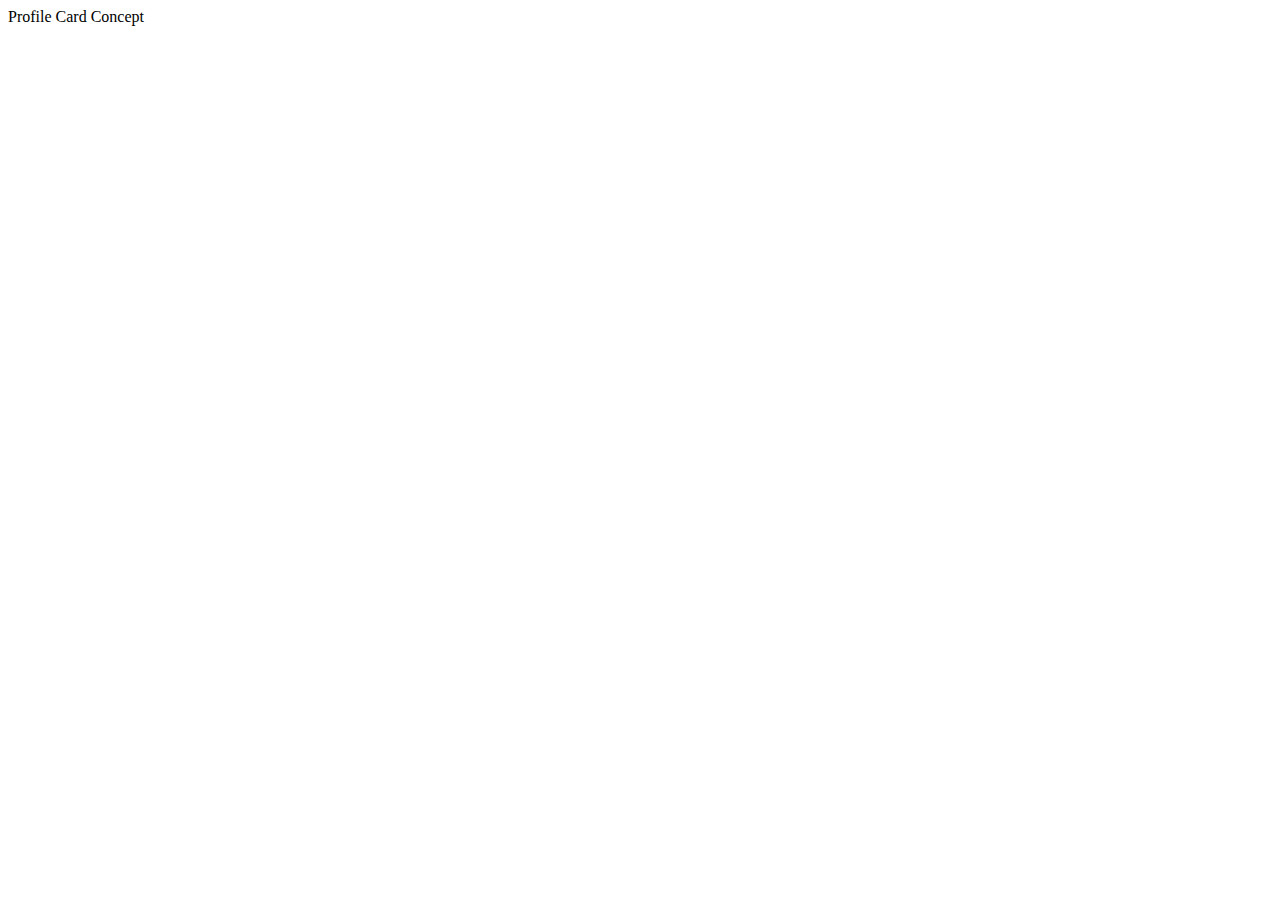
<file: index.html>
<!DOCTYPE html>
<html lang="en">
<head>
    <meta charset="UTF-8">
    <meta name="viewport" content="width=device-width, initial-scale=1.0">
    <title>Document</title>
</head>
<body>
    Profile Card Concept
</body>
</html>
</file>
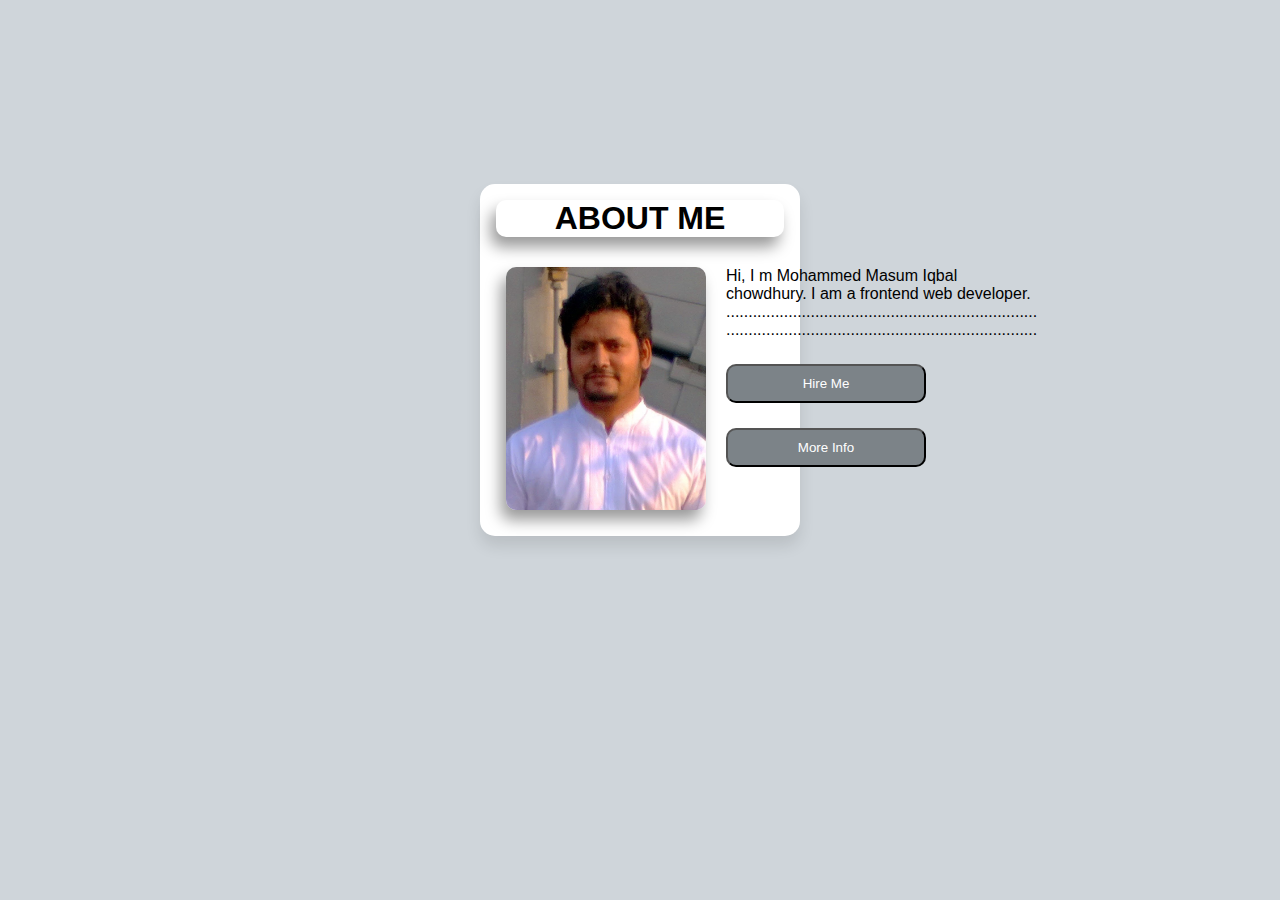
<file: about-me-card/index.html>
<!DOCTYPE html>
  <html lang="en">
    <head>
      <meta charset="UTF-8" />
      <title>About Section</title>
      <link rel="stylesheet" href="style.css" >
      <link rel="stylesheet" href="https://cdnjs.cloudflare.com/ajax/libs/font-awesome/6.6.0/css/all.min.css">
    </head>
    <body>
      <div class="card">
        <h1> About ME</h1>
        <div class="about-section">
          <img src="pic-logo.jpg" />
          <p>
            Hi, I m Mohammed Masum Iqbal chowdhury. I am a frontend web developer.
            ......................................................................
            ......................................................................
            <br />
            <button>Hire Me</button>
            <button>More Info</button>
          </p>
        </div>
      </div>
    </body>
  </html>
</file>
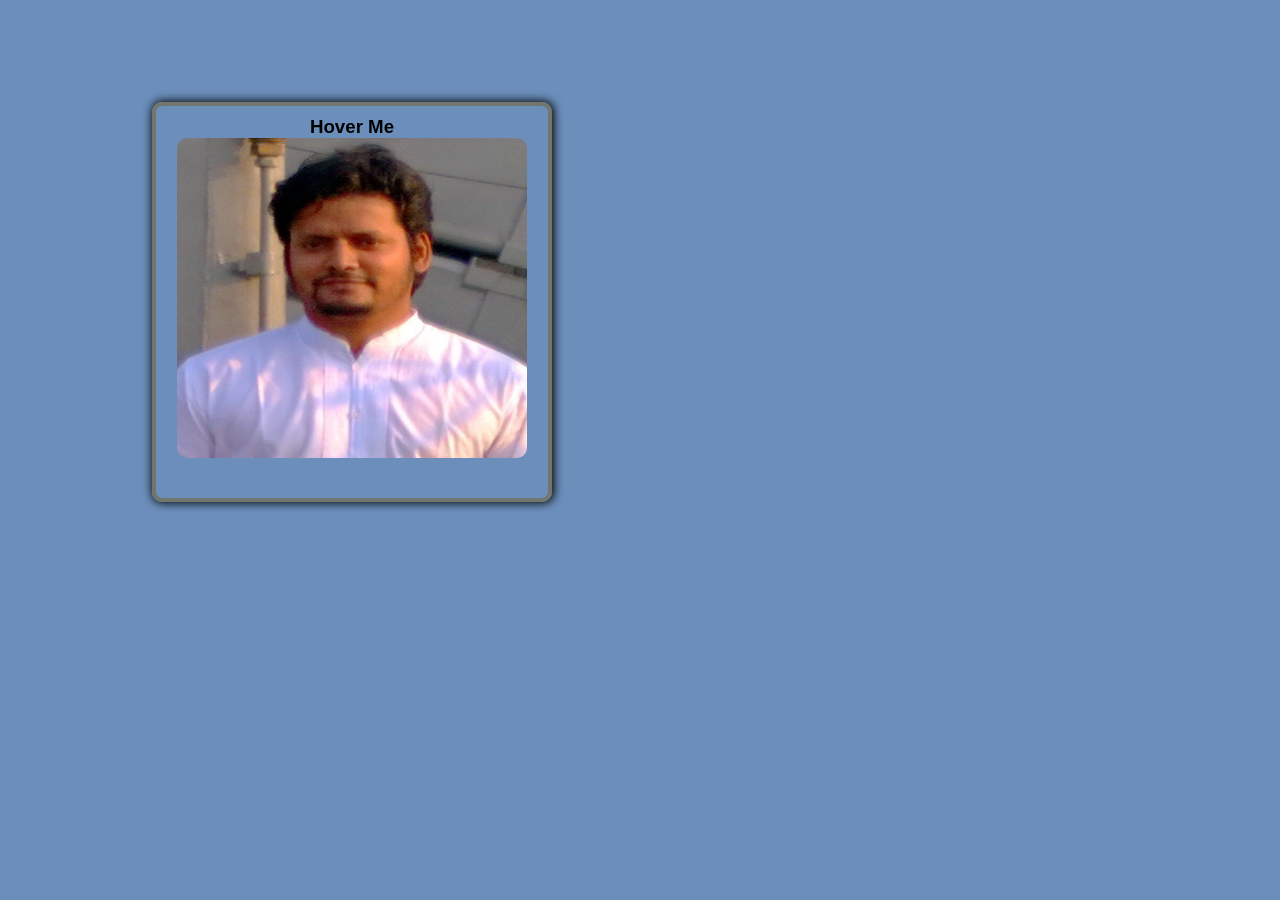
<file: flip-card/index.html>
<!DOCTYPE html>
  <html lang="en">
    <head>
      <meta charset="UTF-8" />
      <meta name="viewport" content="width=device-width, initial-scale=1.0" />
      <title>Flip Card </title>
      <link rel="stylesheet" href="style.css" />
      <link rel="stylesheet" href="https://cdnjs.cloudflare.com/ajax/libs/font-awesome/6.6.0/css/all.min.css">
    </head>
    <body>
      <div class="flip-container">
        <div class="flip-inner-container">
          <div class="flip-front">
            <h3>Hover Me</h2>
            <img src="pic-logo.jpg" />
          </div>
          <div class="flip-back">
            <div class="profile-image">
              <img src="info.png" />
              <h2>Info</h2>
              <div class="info">
              <p>Front-End Web Developer</p>
              <ul>
                <a href="masum.iqbal.chowdhury@gmail.com"><i class="fa-solid fa-envelope"></i></a>
                <a href="https://www.linkedin.com/in/masum-iqbal-chowdhury-5628a41ab/"><i class="fa-brands fa-linkedin"></i></a>
                <a href="https://github.com/im-masum"><i class="fa-brands fa-github"></i></a>
              </ul>
              </div>
            </div>
          </div>
        </div>
      </div>
    </body>
  </html>
</file>
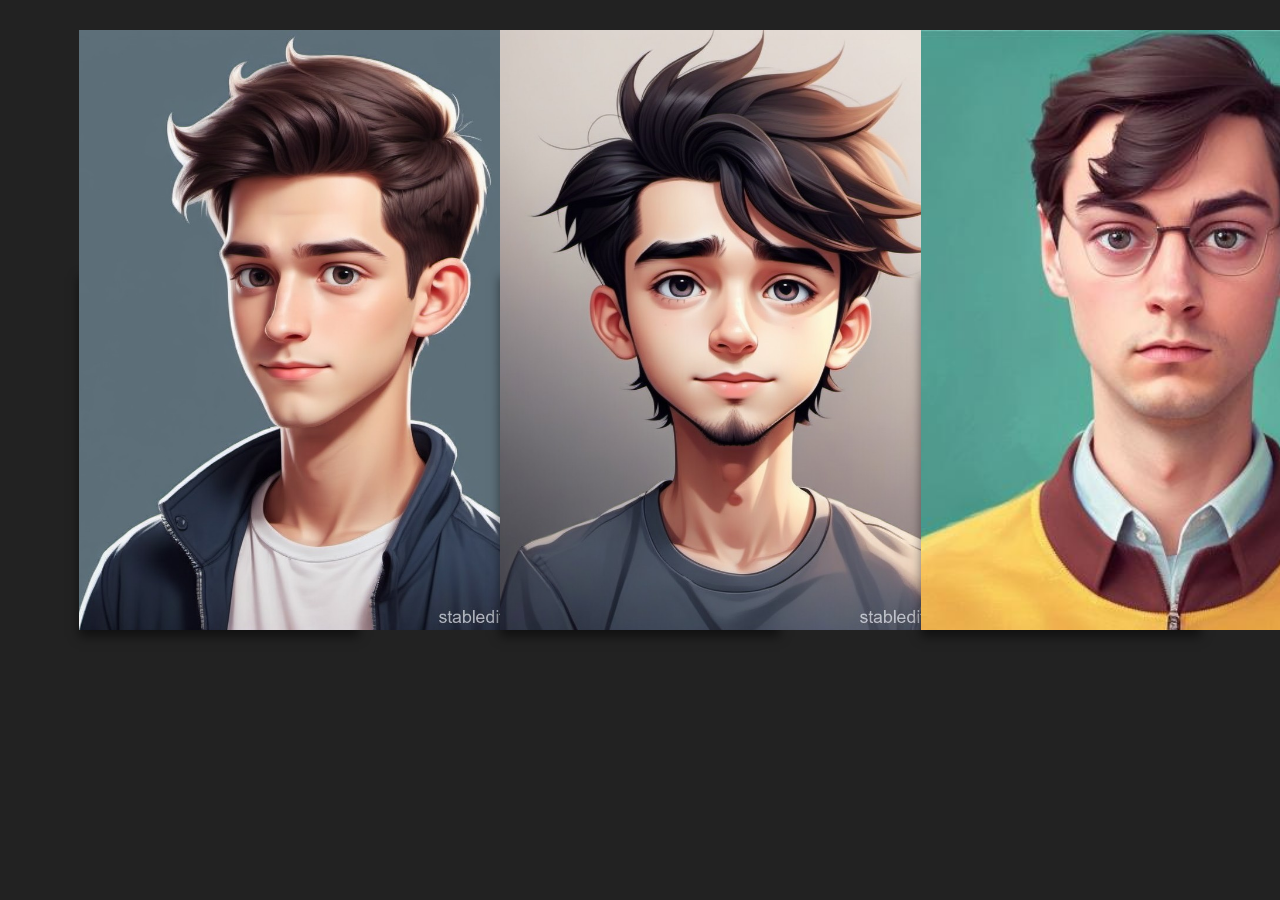
<file: Image-hover/index.html>
<!DOCTYPE html>
<html lang="en">
<head>
    <meta charset="UTF-8">
    <meta name="viewport" content="width=device-width, initial-scale=1.0">
    <link rel="stylesheet" href="https://cdnjs.cloudflare.com/ajax/libs/font-awesome/6.6.0/css/all.min.css">
    <link rel="stylesheet" href="style.css">
    <title>Image Hover Effect</title>
</head>
<body>
    <div class="container">
        <div class="card">
            <img src="images/img-1.jpg" alt="">
              <div class="info">
               <h1>Heading</h1>
               <p>Lorem ipsum dolor,sit amet consectetur adipisicing elit. Non, 
                asperiores.</p>
                <a href="#" class="btn">Read More</a>
            </div>
        </div>

        <div class="card">
            <img src="images/img-2.jpg" alt="">
            <div class="info">
             <h1>Heading</h1>
             <p>Lorem ipsum dolor,sit amet consectetur adipisicing elit. Non, 
              asperiores.</p>
            <a href="#" class="btn">Read More</a>
            </div>
        </div>
          <div class="card">
            <img src="images/img-3.jpg" alt="">
            <div class="info">
                <h1>Heading</h1>
               <p>Lorem ipsum dolor,sit amet consectetur adipisicing elit. Non, 
                asperiores.</p>
                <a href="#" class="btn">Read More</a>
            </div>
        </div>
    </div>
</body>
</html>
</file>
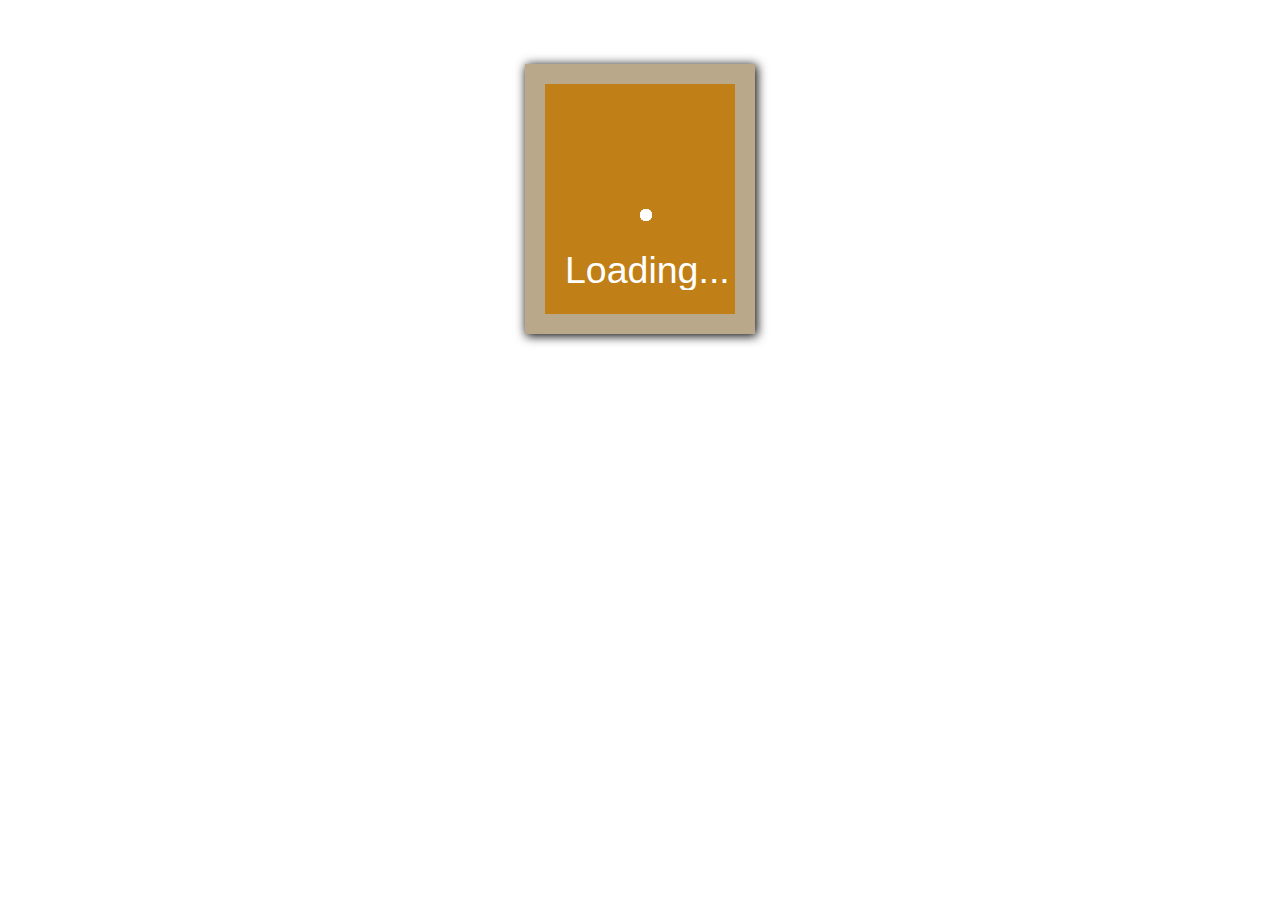
<file: loading-card/index.html>
<!DOCTYPE html>
    <html>
      <head>
        <title>Loading Animation</title>
        <link rel="stylesheet" href="style.css" />
      </head>
      <body>
        <div class="container">
        <div class="loading-bar">
          <div class="load-section">
            <div class="circle">
              <div class="dot"></div>
            </div>
            <div class="circle">
              <div class="dot"></div>
            </div>
            <div class="circle">
              <div class="dot"></div>
            </div>
            <div class="circle">
              <div class="dot"></div>
            </div>
            <div class="circle">
              <div class="dot"></div>
            </div>
            <div class="circle">
              <div class="dot"></div>
            </div>
            <div class="loading-text">Loading...</div>
          </div>
        </div>
      </div>
      </body>
    </html>
</file>
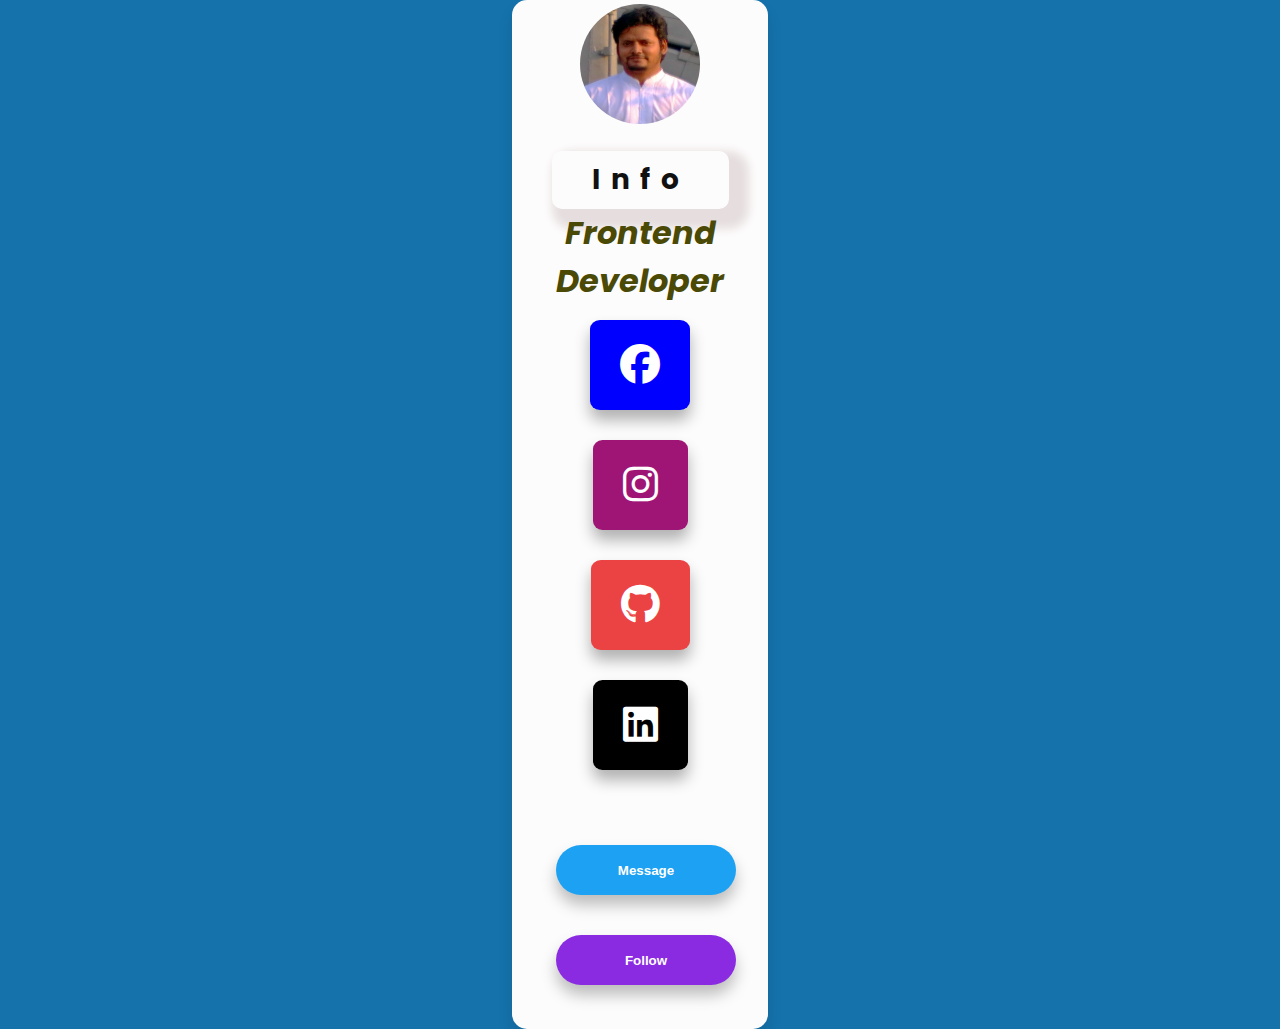
<file: social-info-card/index.html>
<!DOCTYPE html>
    <html lang="en">
    <head>
      <meta charset="UTF-8">
      <meta http-equiv="X-UA-Compatible" content="IE=edge">
      <meta name="viewport" content="width=device-width, initial-scale=1.0">
      <title>Card</title>
      <link rel="stylesheet" href="style.css">
      <link rel="stylesheet" href="https://cdnjs.cloudflare.com/ajax/libs/font-awesome/6.6.0/css/all.min.css">
    </head>
    <body>
      <div class="card-bx">
        <div class="img-logo">
          <img src="pic-logo.jpg">
        </div>
        <div class="text">
        <h3>Info</h3>
        <p>Frontend Developer</p>
        </div>
        <div class="icons">
          <a href="#"><i class="fa-brands fa-facebook"></i></a>    
          <a href="#"><i class="fa-brands fa-instagram"></i></a>
          <a href="#"><i class="fa-brands fa-github"></i></a>
          <a href="#"><i class="fa-brands fa-linkedin"></i></a>
        </div>

        <div class="btn">
          <button>Message</button>
          <button>Follow</button>
        </div>
      </div>
    </body>
    </html>
</file>
<file: about-me-card/style.css>
*{
    margin: 0;
    padding: 0;
    box-sizing: border-box;
    font-family: "Poppins", sans-serif;
}
body{
    display: flex;
    justify-content: center;
    align-items: center;
    min-height: 80vh;
    background: #cfd5da;
}

.card{
    display: block;
    background: #fff;
    max-width: 25%;
    border-radius: 15px;
    padding: 1rem;
    box-shadow: 0 10px 15px rgba(0, 0, 0, 0.1);
}

h1{
   border-radius: 10px;
    text-align: center;
    text-transform: uppercase;
    margin-bottom: 20px;
    box-shadow: -5px 10px 15px rgba(0, 0, 0, 0.4);

}

.about-section{
    display: flex;
}

img{
    width: 200px;
    margin: 10px;
    border-radius: 10px;
    box-shadow: -5px 10px 15px rgba(0, 0, 0, 0.4);
}

p{
    margin: 10px;
}
button{
   width: 200px;
    padding: 10px;
    background: #7c8388;
    margin: 25px 20px 0 0;
    color: white;
    border-radius: 10px;
    transition: .5s;
}

button:hover{
    background: white;
    color: black;
    padding: 12px;
    box-shadow: 0px 10px 15px rgba(237, 6, 6, 0.981);
}
</file>
<file: flip-card/style.css>
*{
  margin: 0;
  padding: 0;
  box-sizing: border-box;
  font-family: "Poppins", sans-serif;
}
body {
  display: flex;
  justify-content: center;
  align-items: center;
  padding: 1em;
  margin: 2em;
  width: 50%;
  height: 60vh;
  background: #6b8ebb;
}
.flip-container {
  display: block;
  border: 4px solid rgb(114, 118, 108);
  width: 400px;
  height:400px;
  background-color: transparent;
  border-radius: 10px;
  perspective: 1000px;
  box-shadow: 1px 0px 10px .5px ;
}

.flip-inner-container {
  position: relative;
  width: 100%;
  height: 100%;
  text-align: center;
  transform-style: preserve-3d;
  transition: transform 1s;
}

.flip-container:hover .flip-inner-container {
  transform: rotateY(180deg);
  cursor: pointer;
}

.flip-front, .flip-back {
  position: absolute;
  width: 100%;
  height: 100%;
  backface-visibility: hidden;
  border-radius: 10px;
}
.flip-front {
  padding: 10px;
}

.flip-front img {
  width: 350px;
  height: 320px;
  border-radius: 10px;
}

.flip-back {
  width: 390px;
  height: 390px;
  background: white;
  transform: rotateY(180deg);

}

.flip-back .profile-image img {
  width: 100px;
  height: 100px;
  border-radius: 50%;
  border: 4px solid #39343a;
  margin-top: 10px;
}

.flip-back p {
  font-size: 16px;
  font-weight: 600;
  padding: 10px 30px;
  border: none;
  border-radius: 8px;
  box-shadow: 10px 10px 10px #dacfcf;

}

.info{
  display: flex;
  align-items: center;
  justify-content: center;
  flex-wrap: wrap;
  top:20px;
  position: relative;
}

.info ul {
  display: flex;
  align-items: center;
  justify-content: center;
  padding: 15px;
  margin-top: 20px;
  gap: 50px;
}

.info ul a {
  display: flex;
  align-items: center;
  justify-content: center;
  padding: 10px;
  font-size: 18px;
  color: #fff;
  border-radius: 50%;
  background: #28348e;
  transform: all .5s;
}
.info ul a:hover {
  color: #2509b2;
  border: 2px solid blue;
  background: linear-gradient(375deg, transparent, transparent);
}
</file>
<file: Image-hover/style.css>
*{ 
    box-sizing: border-box;
    font-family: 'Franklin Gothic Medium', 'Arial Narrow', Arial, sans-serif;
}
html, body{
    display: flex;
    justify-content: center;
    align-items: center;
    width: 100%;
    height: 100%;
    background: #222;
}
.container{
    display: flex;
    width: 100%;
    justify-content: space-around;

}
.card{
    display: flex;
    position: relative;
    width: 280px;
    height: 360px;
    padding:2rem, 1rem;
    background: #fff;
    align-items: flex-end;
    box-shadow: 0px 7px 10px rgba(0,0,0,0.5);
    transition: 0.5s ease-in-out;

}
.card img {
  width: 500px;
  height:600px;
  object-fit: cover;
  position: absolute;
}

 .card:hover{ 
  transform: translateY(20px); 
} 
.card::before{
    content: "";
    display: block;
    position: absolute;
    width: 500px;
    height: 600px;
    background: linear-gradient(to bottom, rgba(32, 243, 218, 0.5), rgb(77, 59, 168));
    z-index: 1;
    transition: 0.5s all;
    opacity: 0;
}
.card:hover::before{
    opacity: 1;
}
 .card .info{
    position: absolute;    
    bottom: 30px; 
    left:20px;
    z-index: 3;
    color: #fff;
    opacity: 0;
    transition: 0.5s all;
 }
 .card:hover .info{
    opacity: 1;
    transform: translateX(0px) ;
 }
 .card .info h1{
    margin: 0;

 }
 .info p{
    letter-spacing: 5px;
    font-size: 24px;
    bottom: 20px;
 }
.info .btn{
    text-decoration: none;
    padding: 0.5rem 1rem;
    background:rgb(244, 243, 240);
    color:rgb(104, 94, 94);
    font-size: 20px;
    font-weight: bold;
    cursor: pointer;
    transition: all 0.5s ease-in-out;
    box-shadow: 1px 7px 10px rgba(0,0,0,0.5); 
    border-radius: 10px;
}
.btn:hover{
    padding: 15px 30px;
}
</file>
<file: loading-card/style.css>
* {
    margin: 0;
    padding: 0;
    box-sizing: border-box;
  }
  
  body {
    display: flex;
    padding: 2em;
    margin: 2em;
    align-items: center;
    justify-content: center;
}

.container{
    display: flex;
    width: 20%;
    height: 30vh;
    justify-content: center;
    text-align: center;
    align-items: center;
    background: rgb(193, 127, 23);
    box-shadow: 1px 1px 10px .5px;
    border: 20px solid rgb(186, 168, 138);

  }
  
  .loading-bar {
    width: 100%;
    display: flex;
    position: relative;
    justify-content: center;
  }
  
  .load-section {
    top: -35px;
    position: absolute;
    transform: scale(1.5);
  }
  
  .circle {
    width: 1px;
    height: 5px;
    position: absolute;
    animation: rotate 4.0s linear infinite;
  }
  
  .circle .dot {
    top: 30px;
    width: 8px;
    height: 8px;
    background: #fff;
    border-radius: 50%;
    position: relative;
  }
  
  .loading-text {
    color: #fff;
    bottom: -85px;
    font-size: 25px;
    font-weight: 400;
    margin-left: -50px;
    position: absolute;
    font-family: Verdana, Geneva, Tahoma, sans-serif;
  }
  
  @keyframes rotate {
    30% {
      transform: rotate(220deg);
    }
    40% {
      transform: rotate(450deg);
      opacity: 1;
    }
    75% {
      transform: rotate(720deg);
      opacity: 1;
    }
    76% {
      opacity: 0;
    }
    100% {
      opacity: 0;
      transform: rotate(0deg);
    }
  }
  .circle:nth-child(1) {
    animation-delay: 0.15s;
  }
  .circle:nth-child(2) {
    animation-delay: 0.3s;
  }
  
  .circle:nth-child(3) {
    animation-delay: 0.45s;
  }
  
  .circle:nth-child(4) {
    animation-delay: 0.6s;
  }
  
  .circle:nth-child(5) {
    animation-delay: 0.75s;
  }
  
  .circle:nth-child(6) {
    animation-delay: 0.9s;
  }
</file>
<file: social-info-card/style.css>
@import url("https://fonts.googleapis.com/css2?family=Poppins:wght@500&display=swap");

*{
  margin: 0;
  padding: 0;
  box-sizing: border-box;
}
body{
  display: flex;
  justify-content: center;
  align-items: center;
  min-height: 80vh;
  background: #1572ab;
  font-family: "Poppins", sans-serif;
}

.card-bx{
  max-width: 20%;
  flex-wrap: wrap;
  text-align: center;
  justify-content: center;
  background: #fdfcfc;
  border-radius: 15px;
  padding: 1.5rem;
  box-shadow: 0px 10px 15px rgba(0, 0, 0, 0.1);
}

.img-logo{
  position: relative;
  top:-20px
}

img{
  width: 120px;
  height: 120px;
  border-radius: 50%;
}

.text{
  display: flex;
  flex-direction: column;
  align-items: center;
  justify-content: center;  
}

h3{
  letter-spacing: 10px;
  font-size: 28px;
  color: rgb(17, 17, 17);
  box-shadow: 10px 10px 10px 10px #e6dede;
  padding: 8px 40px;
  border-radius: 10px;

}
p{
    font-size: 32px;
    font-style: oblique;
    font-weight: bold;
    color: rgb(74, 73, 6);
}

.icons{
  display:inline-block;
  flex-wrap: wrap;
}
.icons a{
  display: inline-block;
  color:#fff;
  font-size: 40px;
  margin: 15px;
  padding: 15px 30px;
  border-radius: 10%;
  box-shadow: 0px 10px 15px rgba(0, 0, 0, 0.3);
  transition: all ease .5s;
}

 

.icons a:nth-child(1){
  background: blue;
}
.icons a:nth-child(2){
  background: rgb(158, 21, 117);
}
.icons a:nth-child(3){
  background: rgb(235, 67, 67);
}
.icons a:nth-child(4){
  background: black;
}

.icons a:hover{
  color: black;
  background: transparent;
  border: 1px solid black;
}

.btn{
  margin-top: 40px;
}

button{
  margin: 20px;
  width: 180px;
  height: 50px;
  border: none;
  padding: 10px;
  outline: none;
  color: white;
  cursor: pointer;
  font-weight: 600;
  border-radius: 30px;
  box-shadow: 0px 10px 15px rgba(0, 0, 0, 0.25);
  transition: 1s;
}

.btn button:first-child{
  background: #1da1f2;
}
.btn button:last-child{
  background: blueviolet;
}
.btn button:first-child:hover{
  background: transparent;
  border: 1px solid #1da1f2;
  color: #1da1f2;
}
.btn button:last-child:hover{
  background: transparent;
  border: 1px solid blueviolet;
  color: blueviolet;
}
</file>
